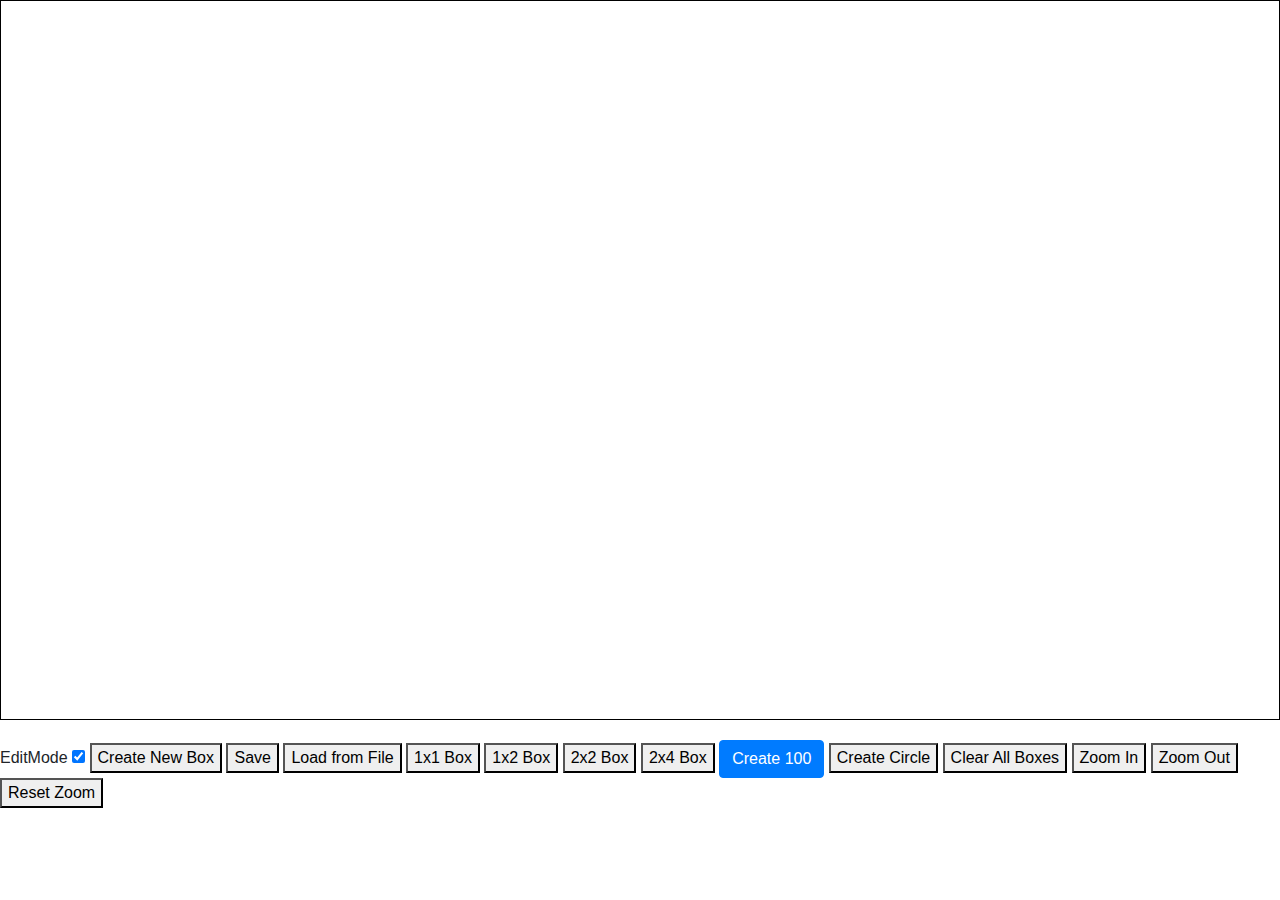
<file: index.html>
<!DOCTYPE html>
<html lang="en">

<head>
  <meta charset="UTF-8">
  <meta name="viewport" content="width=device-width, initial-scale=1.0">
  <title>Grid of Resizable and Draggable Boxes</title>
  <link rel="stylesheet" href="lib/jquery/css/jquery-ui.min.css">
  <link href="lib/bootstrap4/css/bootstrap.min.css" rel="stylesheet">
  <link rel="stylesheet" href="lib/fontawesome/css/all.min.css">
  <link rel="stylesheet" href="styles.css">
  <style>

  </style>
</head>

<body>

  <!-- Custom Context Menu -->
<div id="boxContextMenu" class="context-menu">
  <ul>
      <li id="editBox">Edit</li>
      <!-- Add other options here if needed -->
  </ul>
</div>

  <div id="container">
    <div id="box-container"></div>
  </div>
  <label for="editModeCheck">EditMode</label>
  <input type="checkbox" id="editModeCheck" checked>
  <button id="create">Create New Box</button>
  <button id="save">Save</button>
  <input type="file" id="fileInput" style="display: none;">
  <button id="load">Load from File</button>
  <button id="create1x1" class="createBox" data-w="50" data-h="50" data-shape-type="box">1x1 Box</button>
  <button id="create1x2" class="createBox" data-w="50" data-h="100" data-shape-type="box">1x2 Box</button>
  <button id="create2x2" class="createBox" data-w="100" data-h="100" data-shape-type="box">2x2 Box</button>
  <button id="create2x4" class="createBox" data-w="100" data-h="200" data-shape-type="box">2x4 Box</button>
  <button id="create100" type="button" class="btn btn-primary">Create 100</button>
  <button id="createCircle" class="createBox" data-w="100" data-h="100" data-shape-type="circle">Create Circle</button>
  <button id="clear">Clear All Boxes</button>
  <button id="zoomIn">Zoom In</button>
  <button id="zoomOut">Zoom Out</button>
  <button id="zoomReset">Reset Zoom</button>



  <pre id="json-output"></pre>

  <div class="modal" tabindex="-1" role="dialog" id="boxModal">
    <div class="modal-dialog" role="document">
      <div class="modal-content">
        <div class="modal-header">
          <h5 class="modal-title">Edit Box Properties</h5>
          <button type="button" class="close" data-dismiss="modal" aria-label="Close">
            <span aria-hidden="true">&times;</span>
          </button>
        </div>
        <div class="modal-body">
          <div class="form-group">
            <label for="boxLabel">Label:</label>
            <input type="text" class="form-control" id="boxLabel" placeholder="Enter label">
          </div>
          <div class="form-group">
            <label for="boxRemarks">Remarks:</label>
            <textarea class="form-control" id="boxRemarks" placeholder="Enter remarks" rows="5"></textarea>
          </div>
          <div class="form-group">
            <label for="boxWidth">Width (px):</label>
            <input type="number" class="form-control" id="boxWidth">
          </div>
          <div class="form-group">
            <label for="boxHeight">Height (px):</label>
            <input type="number" class="form-control" id="boxHeight">
          </div>
          <div class="form-group">
            <label for="boxColor">Color:</label>
            <input type="color" class="form-control" id="boxColor" value="#ff0000"> <!-- Default color set to red -->
          </div>
          <div class="form-group">
            <label for="boxGroupId">Group ID:</label>
            <input type="text" class="form-control" id="boxGroupId">
          </div>
          <div class="form-group">
            <label for="boxIcon">Font Awesome Icon (e.g., fa-circle)</label>
            <input type="text" class="form-control" id="boxIcon" placeholder="Enter Font Awesome class">
          </div>
          <!-- Add this to your modal content -->
          <div class="form-check">
            <input class="form-check-input" type="checkbox" value="" id="iconOnlyCheck">
            <label class="form-check-label" for="iconOnlyCheck">
              Icon Only
            </label>
          </div>

        </div>
        <div class="modal-footer">
          <button id="deleteBox" type="button" class="btn btn-danger">Delete</button>
          <button type="button" class="btn btn-primary" id="confirmBox">Save Changes</button>
          <button type="button" class="btn btn-secondary" data-dismiss="modal">Cancel</button>
        </div>
      </div>
    </div>
  </div>

  <!-- Box Info Modal -->
<div class="modal fade" id="boxInfo" tabindex="-1" aria-labelledby="boxInfoLabel" aria-hidden="true">
  <div class="modal-dialog">
    <div class="modal-content">
      <div class="modal-header">
        <h5 class="modal-title" id="boxInfoLabel">Box Label</h5>
        <button type="button" class="close" data-dismiss="modal" aria-label="Close">
          <span aria-hidden="true">&times;</span>
        </button>
      </div>
      <div class="modal-body">
        <p id="boxRemarksContent">Remarks will go here.</p>
      </div>
    </div>
  </div>
</div>


  <script src="lib/jquery/js/jquery.min.js"></script>
  <script src="lib/jquery/js/jquery-ui.min.js"></script>
  <script src="lib/popper/popper.min.js"></script>
  <script src="lib/bootstrap4/js/bootstrap.min.js"></script>
  <script src="script.js"></script>

  <script>



  </script>

</body>

</html>
</file>
<file: styles.css>
#container {
    height: 80vh;
    overflow: auto;
    border: 1px solid black;
    margin-bottom: 20px;
    position: relative;
}

.resizable-box {
    border: 1px solid black;
    box-sizing: content-box;
    /* or border-box, but be consistent */

}

.circle-shape {
    border-radius: 50%;
}

.context-menu {
    display: none;
    position: absolute;
    z-index: 1000;
    background-color: #f0f0f0;
    border: 1px solid #ddd;
    padding: 5px;
    list-style: none;
}

.context-menu ul {
    list-style: none;
    margin: 0;
    padding: 0;
}

.context-menu ul li {
    padding: 5px 10px;
    cursor: pointer;
}

.context-menu ul li:hover {
    background-color: #e7e7e7;
}
</file>
